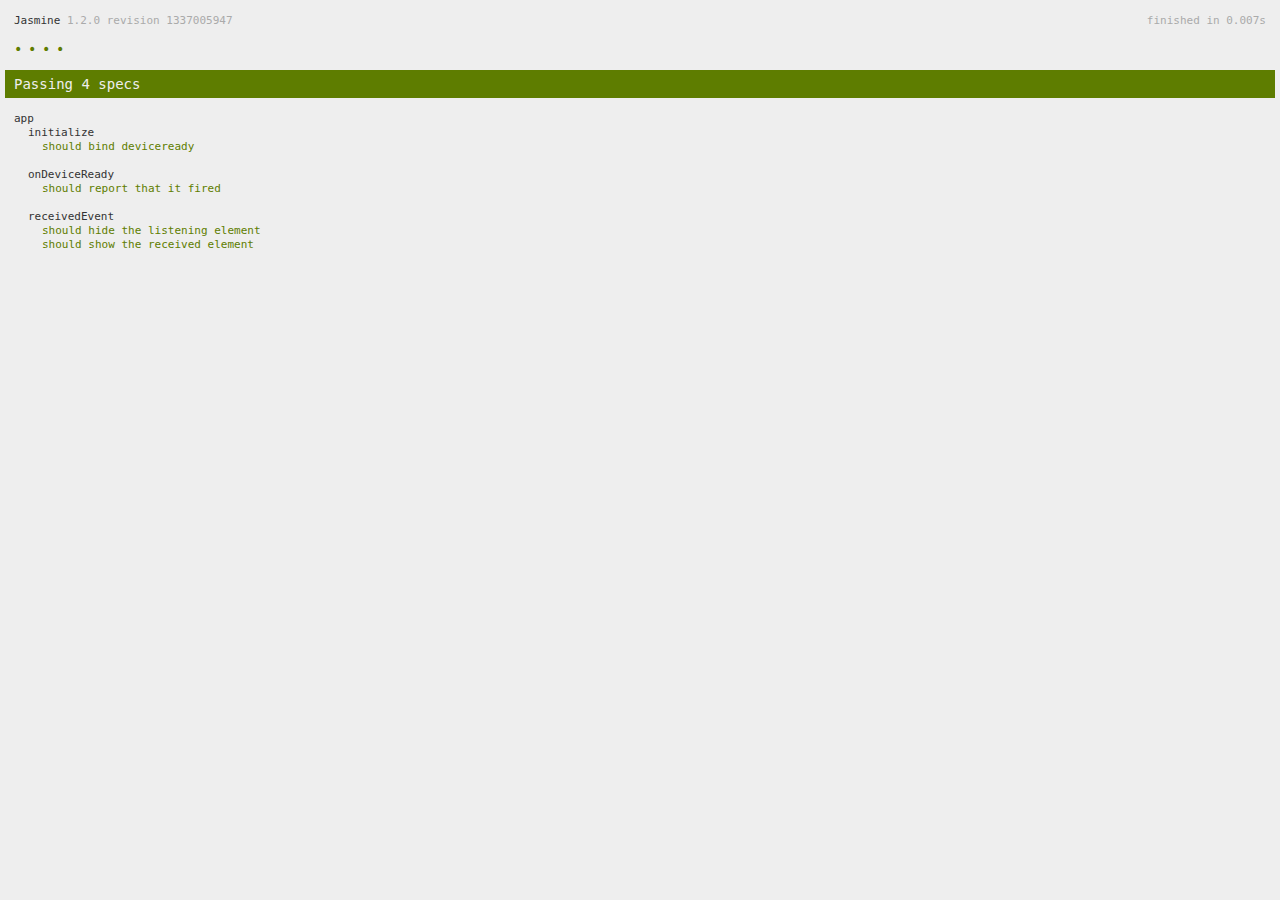
<file: org.sdf-eu.magician.lovelygirl/www/spec.html>
<!DOCTYPE html>
<!--
    Licensed to the Apache Software Foundation (ASF) under one
    or more contributor license agreements.  See the NOTICE file
    distributed with this work for additional information
    regarding copyright ownership.  The ASF licenses this file
    to you under the Apache License, Version 2.0 (the
    "License"); you may not use this file except in compliance
    with the License.  You may obtain a copy of the License at

    http://www.apache.org/licenses/LICENSE-2.0

    Unless required by applicable law or agreed to in writing,
    software distributed under the License is distributed on an
    "AS IS" BASIS, WITHOUT WARRANTIES OR CONDITIONS OF ANY
     KIND, either express or implied.  See the License for the
    specific language governing permissions and limitations
    under the License.
-->
<html>
    <head>
        <title>Jasmine Spec Runner</title>

        <!-- jasmine source -->
        <link rel="shortcut icon" type="image/png" href="spec/lib/jasmine-1.2.0/jasmine_favicon.png">
        <link rel="stylesheet" type="text/css" href="spec/lib/jasmine-1.2.0/jasmine.css">
        <script type="text/javascript" src="spec/lib/jasmine-1.2.0/jasmine.js"></script>
        <script type="text/javascript" src="spec/lib/jasmine-1.2.0/jasmine-html.js"></script>

        <!-- include source files here... -->
        <script type="text/javascript" src="js/index.js"></script>

        <!-- include spec files here... -->
        <script type="text/javascript" src="spec/helper.js"></script>
        <script type="text/javascript" src="spec/index.js"></script>

        <script type="text/javascript">
            (function() {
                var jasmineEnv = jasmine.getEnv();
                jasmineEnv.updateInterval = 1000;

                var htmlReporter = new jasmine.HtmlReporter();

                jasmineEnv.addReporter(htmlReporter);

                jasmineEnv.specFilter = function(spec) {
                    return htmlReporter.specFilter(spec);
                };

                var currentWindowOnload = window.onload;

                window.onload = function() {
                    if (currentWindowOnload) {
                        currentWindowOnload();
                    }
                    execJasmine();
                };

                function execJasmine() {
                    jasmineEnv.execute();
                }
            })();
        </script>
    </head>
    <body>
        <div id="stage" style="display:none;"></div>
    </body>
</html>
</file>
<file: org.sdf-eu.magician.lovelygirl/www/spec/lib/jasmine-1.2.0/jasmine.css>
body { background-color: #eeeeee; padding: 0; margin: 5px; overflow-y: scroll; }

#HTMLReporter { font-size: 11px; font-family: Monaco, "Lucida Console", monospace; line-height: 14px; color: #333333; }
#HTMLReporter a { text-decoration: none; }
#HTMLReporter a:hover { text-decoration: underline; }
#HTMLReporter p, #HTMLReporter h1, #HTMLReporter h2, #HTMLReporter h3, #HTMLReporter h4, #HTMLReporter h5, #HTMLReporter h6 { margin: 0; line-height: 14px; }
#HTMLReporter .banner, #HTMLReporter .symbolSummary, #HTMLReporter .summary, #HTMLReporter .resultMessage, #HTMLReporter .specDetail .description, #HTMLReporter .alert .bar, #HTMLReporter .stackTrace { padding-left: 9px; padding-right: 9px; }
#HTMLReporter #jasmine_content { position: fixed; right: 100%; }
#HTMLReporter .version { color: #aaaaaa; }
#HTMLReporter .banner { margin-top: 14px; }
#HTMLReporter .duration { color: #aaaaaa; float: right; }
#HTMLReporter .symbolSummary { overflow: hidden; *zoom: 1; margin: 14px 0; }
#HTMLReporter .symbolSummary li { display: block; float: left; height: 7px; width: 14px; margin-bottom: 7px; font-size: 16px; }
#HTMLReporter .symbolSummary li.passed { font-size: 14px; }
#HTMLReporter .symbolSummary li.passed:before { color: #5e7d00; content: "\02022"; }
#HTMLReporter .symbolSummary li.failed { line-height: 9px; }
#HTMLReporter .symbolSummary li.failed:before { color: #b03911; content: "x"; font-weight: bold; margin-left: -1px; }
#HTMLReporter .symbolSummary li.skipped { font-size: 14px; }
#HTMLReporter .symbolSummary li.skipped:before { color: #bababa; content: "\02022"; }
#HTMLReporter .symbolSummary li.pending { line-height: 11px; }
#HTMLReporter .symbolSummary li.pending:before { color: #aaaaaa; content: "-"; }
#HTMLReporter .bar { line-height: 28px; font-size: 14px; display: block; color: #eee; }
#HTMLReporter .runningAlert { background-color: #666666; }
#HTMLReporter .skippedAlert { background-color: #aaaaaa; }
#HTMLReporter .skippedAlert:first-child { background-color: #333333; }
#HTMLReporter .skippedAlert:hover { text-decoration: none; color: white; text-decoration: underline; }
#HTMLReporter .passingAlert { background-color: #a6b779; }
#HTMLReporter .passingAlert:first-child { background-color: #5e7d00; }
#HTMLReporter .failingAlert { background-color: #cf867e; }
#HTMLReporter .failingAlert:first-child { background-color: #b03911; }
#HTMLReporter .results { margin-top: 14px; }
#HTMLReporter #details { display: none; }
#HTMLReporter .resultsMenu, #HTMLReporter .resultsMenu a { background-color: #fff; color: #333333; }
#HTMLReporter.showDetails .summaryMenuItem { font-weight: normal; text-decoration: inherit; }
#HTMLReporter.showDetails .summaryMenuItem:hover { text-decoration: underline; }
#HTMLReporter.showDetails .detailsMenuItem { font-weight: bold; text-decoration: underline; }
#HTMLReporter.showDetails .summary { display: none; }
#HTMLReporter.showDetails #details { display: block; }
#HTMLReporter .summaryMenuItem { font-weight: bold; text-decoration: underline; }
#HTMLReporter .summary { margin-top: 14px; }
#HTMLReporter .summary .suite .suite, #HTMLReporter .summary .specSummary { margin-left: 14px; }
#HTMLReporter .summary .specSummary.passed a { color: #5e7d00; }
#HTMLReporter .summary .specSummary.failed a { color: #b03911; }
#HTMLReporter .description + .suite { margin-top: 0; }
#HTMLReporter .suite { margin-top: 14px; }
#HTMLReporter .suite a { color: #333333; }
#HTMLReporter #details .specDetail { margin-bottom: 28px; }
#HTMLReporter #details .specDetail .description { display: block; color: white; background-color: #b03911; }
#HTMLReporter .resultMessage { padding-top: 14px; color: #333333; }
#HTMLReporter .resultMessage span.result { display: block; }
#HTMLReporter .stackTrace { margin: 5px 0 0 0; max-height: 224px; overflow: auto; line-height: 18px; color: #666666; border: 1px solid #ddd; background: white; white-space: pre; }

#TrivialReporter { padding: 8px 13px; position: absolute; top: 0; bottom: 0; left: 0; right: 0; overflow-y: scroll; background-color: white; font-family: "Helvetica Neue Light", "Lucida Grande", "Calibri", "Arial", sans-serif; /*.resultMessage {*/ /*white-space: pre;*/ /*}*/ }
#TrivialReporter a:visited, #TrivialReporter a { color: #303; }
#TrivialReporter a:hover, #TrivialReporter a:active { color: blue; }
#TrivialReporter .run_spec { float: right; padding-right: 5px; font-size: .8em; text-decoration: none; }
#TrivialReporter .banner { color: #303; background-color: #fef; padding: 5px; }
#TrivialReporter .logo { float: left; font-size: 1.1em; padding-left: 5px; }
#TrivialReporter .logo .version { font-size: .6em; padding-left: 1em; }
#TrivialReporter .runner.running { background-color: yellow; }
#TrivialReporter .options { text-align: right; font-size: .8em; }
#TrivialReporter .suite { border: 1px outset gray; margin: 5px 0; padding-left: 1em; }
#TrivialReporter .suite .suite { margin: 5px; }
#TrivialReporter .suite.passed { background-color: #dfd; }
#TrivialReporter .suite.failed { background-color: #fdd; }
#TrivialReporter .spec { margin: 5px; padding-left: 1em; clear: both; }
#TrivialReporter .spec.failed, #TrivialReporter .spec.passed, #TrivialReporter .spec.skipped { padding-bottom: 5px; border: 1px solid gray; }
#TrivialReporter .spec.failed { background-color: #fbb; border-color: red; }
#TrivialReporter .spec.passed { background-color: #bfb; border-color: green; }
#TrivialReporter .spec.skipped { background-color: #bbb; }
#TrivialReporter .messages { border-left: 1px dashed gray; padding-left: 1em; padding-right: 1em; }
#TrivialReporter .passed { background-color: #cfc; display: none; }
#TrivialReporter .failed { background-color: #fbb; }
#TrivialReporter .skipped { color: #777; background-color: #eee; display: none; }
#TrivialReporter .resultMessage span.result { display: block; line-height: 2em; color: black; }
#TrivialReporter .resultMessage .mismatch { color: black; }
#TrivialReporter .stackTrace { white-space: pre; font-size: .8em; margin-left: 10px; max-height: 5em; overflow: auto; border: 1px inset red; padding: 1em; background: #eef; }
#TrivialReporter .finished-at { padding-left: 1em; font-size: .6em; }
#TrivialReporter.show-passed .passed, #TrivialReporter.show-skipped .skipped { display: block; }
#TrivialReporter #jasmine_content { position: fixed; right: 100%; }
#TrivialReporter .runner { border: 1px solid gray; display: block; margin: 5px 0; padding: 2px 0 2px 10px; }
</file>
